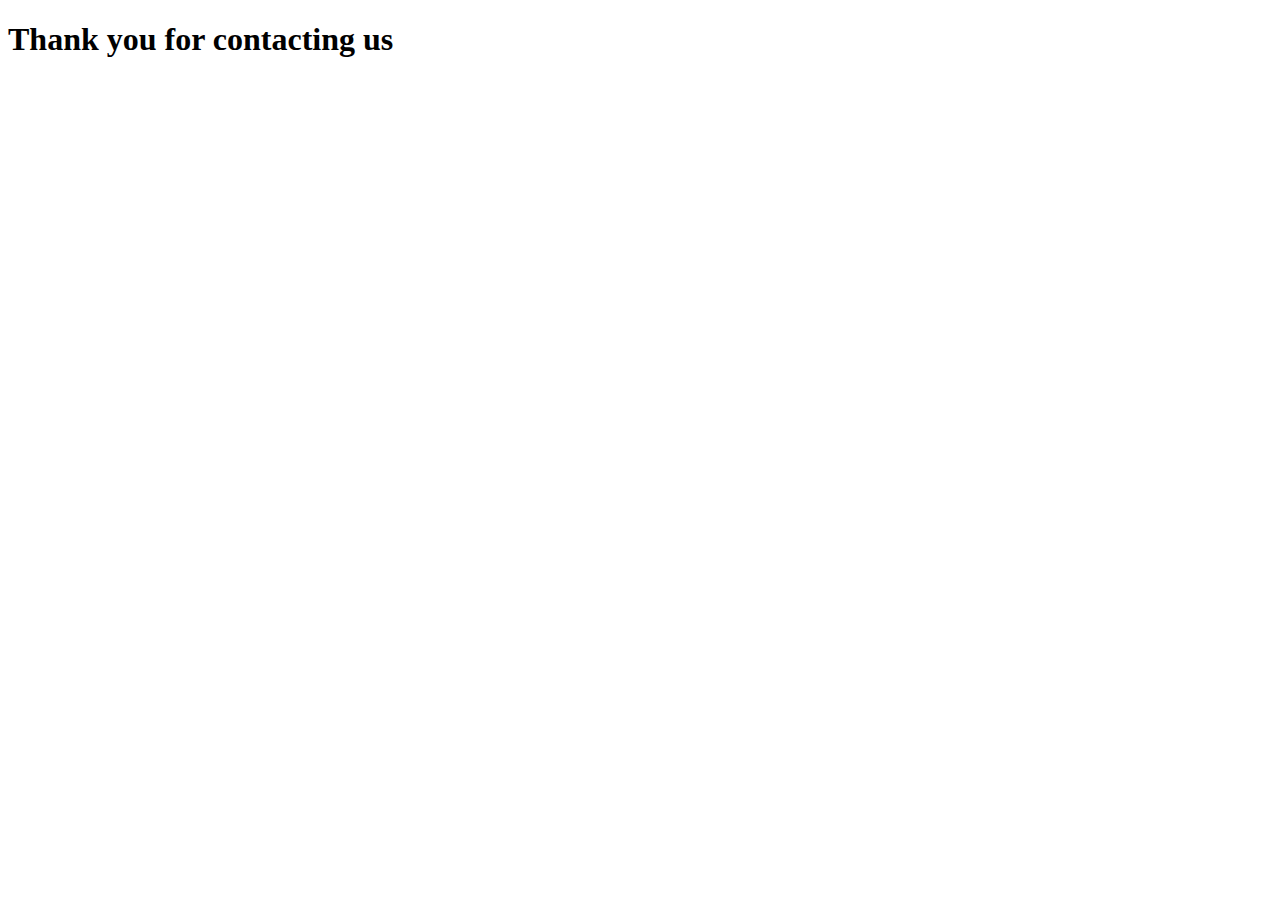
<file: feedback.html>
<!DOCTYPE html>
<html lang="en">
<head>
    <meta charset="UTF-8">
    <meta name="viewport" content="width=device-width, initial-scale=1.0">
    <title>Document</title>
</head>
<body>
    <h1>Thank you for contacting us</h1>
</body>
</html>
</file>
